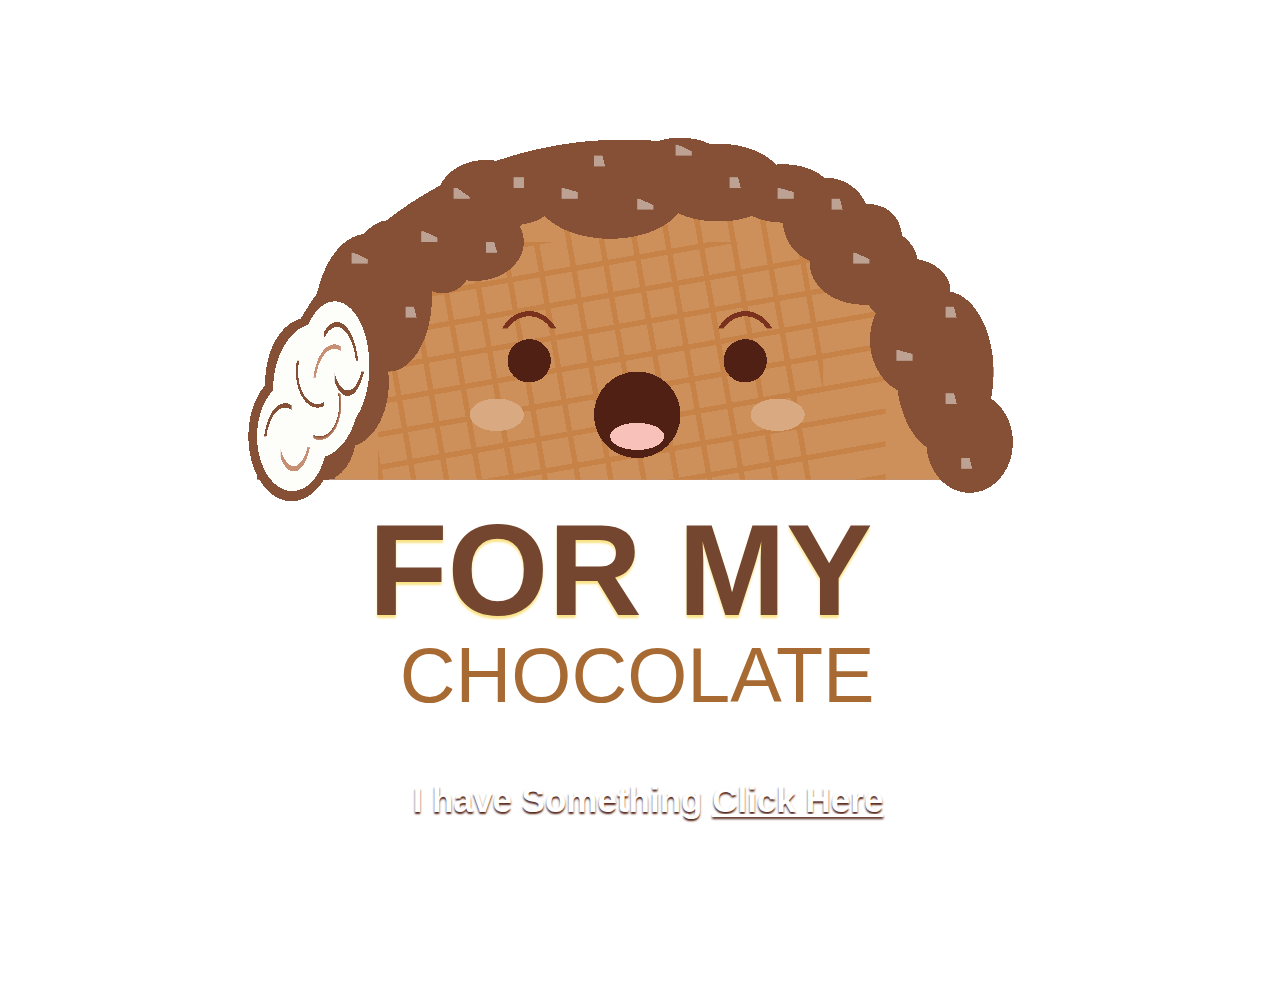
<file: index.html>
<!DOCTYPE html>
<html lang="en">
  <head>
    <meta charset="UTF-8" />
    <meta name="viewport" content="width=device-width, initial-scale=1.0" />
    <title>vaibhav</title>
    <link rel="stylesheet" href="style.css" />
  </head>
  <body>
    <div class="discontinued"></div>
    <div class="main">
      <p>I have Something <a href="new.html">Click Here</a></p>
    </div>
  </body>
</html>
</file>
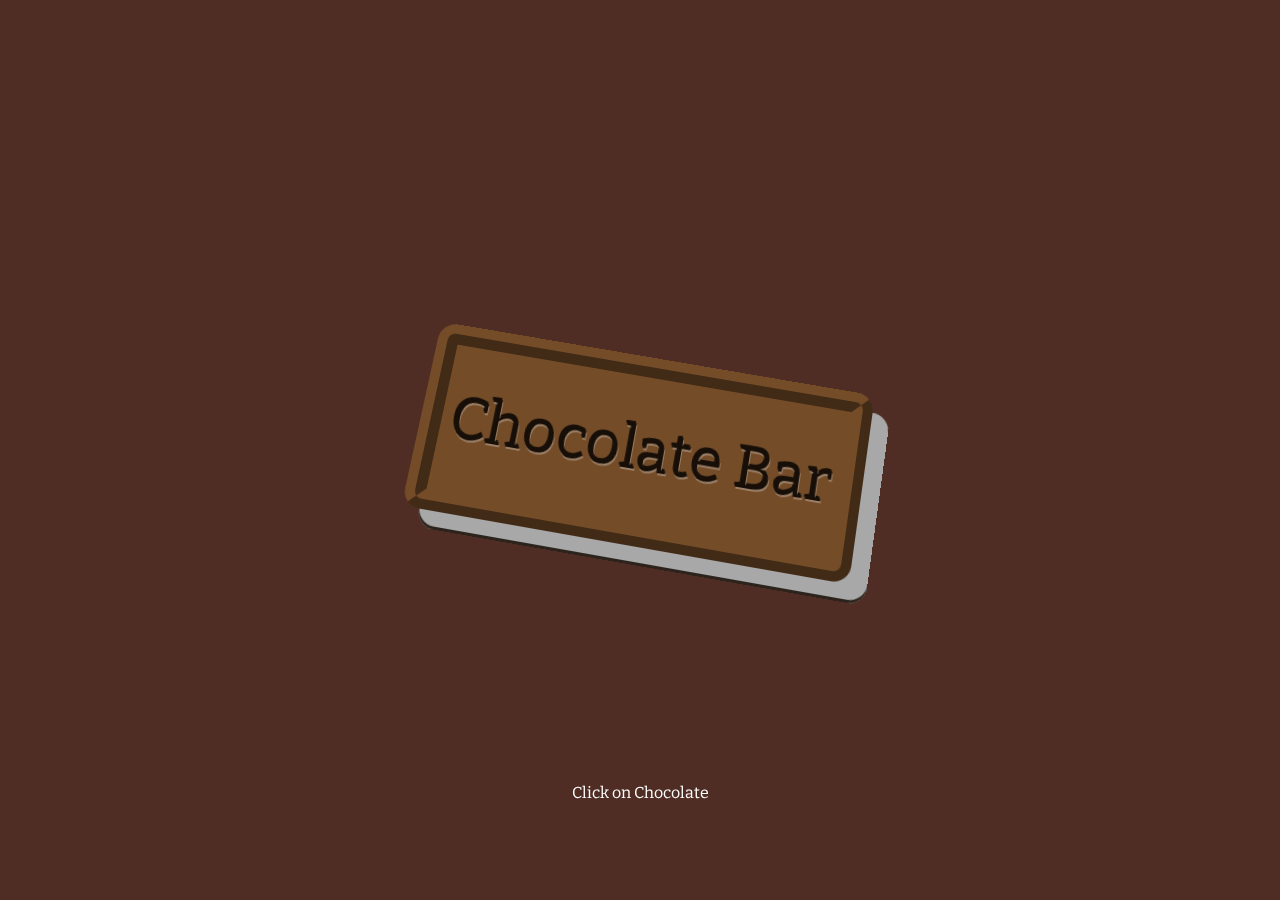
<file: new.html>
<!DOCTYPE html>
<html lang="en">
  <head>
    <meta charset="UTF-8" />
    <meta name="viewport" content="width=device-width, initial-scale=1.0" />
    <title>UntoldCoding</title>
    <link rel="stylesheet" href="new.css" />
  </head>
  <body>
    <button class="chocolate-button">
      <div class="crumbs"></div>
      <span class="bar">
        <span class="text"> Chocolate Bar</span>
      </span>
    </button>

    <div class="instructions">Click on Chocolate</div>

    <script>
      console.clear();

      const elButton = document.querySelector(".chocolate-button");

      elButton.addEventListener("mousedown", (event) => {
        if (!elButton.matches(":focus")) {
          elButton.style.setProperty("--x", event.offsetX);
          elButton.style.setProperty("--y", event.offsetY);
        }
      });
    </script>
  </body>
</html>
</file>
<file: style.css>
div,
div:before,
div:after {
  display: block;
  content: "";
  position: absolute;
  box-sizing: border-box;
}

body {
  height: 100vh;
  width: 100vw;
  display: flex;
  justify-content: center;
  align-items: center;
  background: url(https://i.postimg.cc/RFvH4Fk2/chocolate-183543-1280.jpg);
  background-size: cover;
  background-repeat: no-repeat;
}

div.discontinued {
 /* Styles for the :before pseudo-element of the discontinued div */
  width: 100vmin;
  height: 100vmin;
  display: flex;
  transform: scale(1.2);
  position: relative;
  justify-content: center;
  align-items: center;
  margin: 0 auto;
  background: radial-gradient(
        ellipse at 50% 120%,
        transparent 2.6vmin,
        #7a311e 2.6vmin,
        #7a311e 3vmin,
        transparent 3vmin
      )
      calc(-5vmin + 34vmin) calc(-10vmin + 38vmin) / 20vmin 10vmin no-repeat,
    radial-gradient(
        ellipse at 50% 120%,
        transparent 2.6vmin,
        #7a311e 2.6vmin,
        #7a311e 3vmin,
        transparent 3vmin
      )
      calc(-5vmin + 54vmin) calc(-10vmin + 38vmin) / 20vmin 10vmin no-repeat,
    radial-gradient(ellipse, #512014 2vmin, transparent 2vmin)
      calc(-5vmin + 38vmin) calc(-10vmin + 45vmin) / 12vmin 12vmin no-repeat,
    radial-gradient(ellipse, #512014 2vmin, transparent 2vmin)
      calc(-5vmin + 58vmin) calc(-10vmin + 45vmin) / 12vmin 12vmin no-repeat,
    radial-gradient(ellipse, #d9aa82 2.5vmin, transparent 2.5vmin)
      calc(-5vmin + 31vmin) calc(-10vmin + 50vmin) / 20vmin 12vmin no-repeat,
    radial-gradient(ellipse, #d9aa82 2.5vmin, transparent 2.5vmin)
      calc(-5vmin + 57vmin) calc(-10vmin + 50vmin) / 20vmin 12vmin no-repeat,
    radial-gradient(ellipse, #f8c2bb 2.5vmin, transparent 2.5vmin)
      calc(-5vmin + 44vmin) calc(-10vmin + 53vmin) / 20vmin 10vmin no-repeat,
    radial-gradient(ellipse, #512014 4vmin, transparent 2.5vmin)
      calc(-5vmin + 44vmin) calc(-10vmin + 46vmin) / 20vmin 20vmin no-repeat,
    linear-gradient(25deg, #bda293 1vmin, transparent 0.5vmin)
      calc(-5vmin + 27.5vmin) calc(-10vmin + 41vmin) / 1.5vmin 1vmin no-repeat,
    linear-gradient(75deg, #bda293 1vmin, transparent 0.5vmin)
      calc(-5vmin + 32.5vmin) calc(-10vmin + 46vmin) / 1.5vmin 1vmin no-repeat,
    linear-gradient(25deg, #bda293 1vmin, transparent 0.5vmin)
      calc(-5vmin + 57.5vmin) calc(-10vmin + 31vmin) / 1.5vmin 1vmin no-repeat,
    linear-gradient(75deg, #bda293 1vmin, transparent 0.5vmin)
      calc(-5vmin + 82.5vmin) calc(-10vmin + 46vmin) / 1.5vmin 1vmin no-repeat,
    linear-gradient(25deg, #bda293 1vmin, transparent 0.5vmin)
      calc(-5vmin + 74vmin) calc(-10vmin + 41vmin) / 1.5vmin 1vmin no-repeat,
    linear-gradient(75deg, #bda293 1vmin, transparent 0.5vmin)
      calc(-5vmin + 82.5vmin) calc(-10vmin + 54vmin) / 1.5vmin 1vmin no-repeat,
    linear-gradient(25deg, #bda293 1vmin, transparent 0.5vmin)
      calc(-5vmin + 34vmin) calc(-10vmin + 39vmin) / 1.5vmin 1vmin no-repeat,
    linear-gradient(75deg, #bda293 1vmin, transparent 0.5vmin)
      calc(-5vmin + 62.5vmin) calc(-10vmin + 34vmin) / 1.5vmin 1vmin no-repeat,
    linear-gradient(25deg, #bda293 1vmin, transparent 0.5vmin)
      calc(-5vmin + 54vmin) calc(-10vmin + 36vmin) / 1.5vmin 1vmin no-repeat,
    linear-gradient(95deg, #bda293 1vmin, transparent 0.5vmin)
      calc(-5vmin + 42.5vmin) calc(-10vmin + 34vmin) / 1.5vmin 1vmin no-repeat,
    linear-gradient(35deg, #bda293 1vmin, transparent 0.5vmin)
      calc(-5vmin + 37vmin) calc(-10vmin + 35vmin) / 1.5vmin 1vmin no-repeat,
    linear-gradient(75deg, #bda293 1vmin, transparent 0.5vmin)
      calc(-5vmin + 40vmin) calc(-10vmin + 40vmin) / 1.5vmin 1vmin no-repeat,
    linear-gradient(15deg, #bda293 1vmin, transparent 0.5vmin)
      calc(-5vmin + 47vmin) calc(-10vmin + 35vmin) / 1.5vmin 1vmin no-repeat,
    linear-gradient(75deg, #bda293 1vmin, transparent 0.5vmin)
      calc(-5vmin + 50vmin) calc(-10vmin + 32vmin) / 1.5vmin 1vmin no-repeat,
    linear-gradient(15deg, #bda293 1vmin, transparent 0.5vmin)
      calc(-5vmin + 67vmin) calc(-10vmin + 35vmin) / 1.5vmin 1vmin no-repeat,
    linear-gradient(75deg, #bda293 1vmin, transparent 0.5vmin)
      calc(-5vmin + 72vmin) calc(-10vmin + 36vmin) / 1.5vmin 1vmin no-repeat,
    linear-gradient(15deg, #bda293 1vmin, transparent 0.5vmin)
      calc(-5vmin + 78vmin) calc(-10vmin + 50vmin) / 1.5vmin 1vmin no-repeat,
    linear-gradient(75deg, #bda293 1vmin, transparent 0.5vmin)
      calc(-5vmin + 84vmin) calc(-10vmin + 60vmin) / 1.5vmin 1vmin no-repeat,
    radial-gradient(
        ellipse at 90% 110%,
        transparent 1.8vmin,
        #c78f74 1.8vmin,
        #c78f74 2vmin,
        transparent 1vmin
      )
      calc(-5vmin + 20.5vmin) calc(-10vmin + 42.5vmin) / 6vmin 10vmin no-repeat,
    radial-gradient(
        ellipse at 90% 110%,
        transparent 1.8vmin,
        #865036 1.8vmin,
        #865036 2vmin,
        transparent 1vmin
      )
      calc(-5vmin + 16vmin) calc(-10vmin + 48vmin) / 6vmin 10vmin no-repeat,
    radial-gradient(
        ellipse at 10% 10%,
        transparent 1.8vmin,
        #865036 1.8vmin,
        #c78f74 2vmin,
        transparent 1vmin
      )
      calc(-5vmin + 24vmin) calc(-10vmin + 54vmin) / 6vmin 10vmin no-repeat,
    radial-gradient(
        ellipse at 90% 10%,
        transparent 1.8vmin,
        #865036 1.8vmin,
        #865036 2vmin,
        transparent 1vmin
      )
      calc(-5vmin + 19vmin) calc(-10vmin + 51vmin) / 6vmin 10vmin no-repeat,
    radial-gradient(
        ellipse at 20% -20%,
        transparent 1.5vmin,
        #c78f74 1.5vmin,
        #c78f74 1.7vmin,
        transparent 1.7vmin
      )
      calc(-5vmin + 21vmin) calc(-10vmin + 59vmin) / 6vmin 10vmin no-repeat,
    radial-gradient(
        ellipse at 20% -20%,
        transparent 1.5vmin,
        #865036 1.5vmin,
        #865036 1.7vmin,
        transparent 1.7vmin
      )
      calc(-5vmin + 26vmin) calc(-10vmin + 52vmin) / 6vmin 10vmin no-repeat,
    radial-gradient(
        ellipse at 20% 110%,
        transparent 1.8vmin,
        #865036 1.8vmin,
        #865036 2vmin,
        transparent 1vmin
      )
      calc(-5vmin + 25vmin) calc(-10vmin + 41vmin) / 6vmin 10vmin no-repeat,
    radial-gradient(ellipse, #fdfdf9 3.2vmin, transparent 1vmin)
      calc(-5vmin + 22vmin) calc(-10vmin + 44vmin) / 8vmin 15vmin no-repeat,
    radial-gradient(ellipse, #fdfdf9 4vmin, transparent 1vmin)
      calc(-5vmin + 19.75vmin) calc(-10vmin + 46.75vmin) / 9vmin 14vmin
      no-repeat,
    radial-gradient(ellipse, #fdfdf9 3.25vmin, transparent 1vmin)
      calc(-5vmin + 17.5vmin) calc(-10vmin + 51vmin) / 9vmin 14vmin no-repeat,
    radial-gradient(ellipse at 0% 0%, #fdfdf9 4.5vmin, transparent 1vmin)
      calc(-5vmin + 22vmin) calc(-10vmin + 53vmin) / 5vmin 10vmin no-repeat,
    radial-gradient(ellipse, #865036 4vmin, transparent 1vmin)
      calc(-5vmin + 78.75vmin) calc(-10vmin + 51.5vmin) / 12vmin 14vmin
      no-repeat,
    radial-gradient(ellipse, #865036 4.5vmin, transparent 1vmin)
      calc(-5vmin + 73.5vmin) calc(-10vmin + 41.5vmin) / 13vmin 15vmin no-repeat,
    radial-gradient(ellipse, #865036 4.5vmin, transparent 1vmin)
      calc(-5vmin + 78vmin) calc(-10vmin + 44.5vmin) / 9vmin 15vmin no-repeat,
    radial-gradient(ellipse, #865036 4vmin, transparent 1vmin)
      calc(-5vmin + 73vmin) calc(-10vmin + 40vmin) / 12vmin 9vmin no-repeat,
    radial-gradient(ellipse, #865036 5vmin, transparent 1vmin)
      calc(-5vmin + 69vmin) calc(-10vmin + 37.5vmin) / 12vmin 9vmin no-repeat,
    radial-gradient(ellipse, #865036 3vmin, transparent 1vmin)
      calc(-5vmin + 71vmin) calc(-10vmin + 35vmin) / 9vmin 9vmin no-repeat,
    radial-gradient(ellipse, #865036 4vmin, transparent 1vmin)
      calc(-5vmin + 67vmin) calc(-10vmin + 33.5vmin) / 9vmin 9vmin no-repeat,
    radial-gradient(ellipse, #865036 4.5vmin, transparent 1vmin)
      calc(-5vmin + 60vmin) calc(-10vmin + 31vmin) / 15vmin 9vmin no-repeat,
    radial-gradient(ellipse, #865036 7vmin, transparent 1vmin)
      calc(-5vmin + 44vmin) calc(-10vmin + 31vmin) / 15vmin 9vmin no-repeat,
    radial-gradient(ellipse, #865036 6vmin, transparent 1vmin)
      calc(-5vmin + 54vmin) calc(-10vmin + 30vmin) / 15vmin 9vmin no-repeat,
    radial-gradient(ellipse, #865036 4.5vmin, transparent 1vmin)
      calc(-5vmin + 47vmin) calc(-10vmin + 29vmin) / 15vmin 9vmin no-repeat,
    radial-gradient(ellipse, #865036 3.75vmin, transparent 1vmin)
      calc(-5vmin + 52vmin) calc(-10vmin + 29.25vmin) / 12vmin 6vmin no-repeat,
    radial-gradient(ellipse, #865036 3.75vmin, transparent 1vmin)
      calc(-5vmin + 47vmin) calc(-10vmin + 30vmin) / 11vmin 4vmin no-repeat,
    radial-gradient(ellipse, #865036 3.75vmin, transparent 1vmin)
      calc(-5vmin + 43vmin) calc(-10vmin + 31vmin) / 8vmin 4vmin no-repeat,
    radial-gradient(ellipse at left top, #865036 3.75vmin, transparent 1vmin)
      calc(-5vmin + 29vmin) calc(-10vmin + 43vmin) / 8vmin 11vmin no-repeat,
    radial-gradient(ellipse, #865036 4.5vmin, transparent 1vmin)
      calc(-5vmin + 35vmin) calc(-10vmin + 32vmin) / 10vmin 8vmin no-repeat,
    radial-gradient(ellipse, #865036 3.5vmin, transparent 1vmin)
      calc(-5vmin + 38vmin) calc(-10vmin + 31.5vmin) / 10vmin 8vmin no-repeat,
    radial-gradient(ellipse, #865036 4.5vmin, transparent 1vmin)
      calc(-5vmin + 34vmin) calc(-10vmin + 36vmin) / 10vmin 8vmin no-repeat,
    radial-gradient(ellipse, #865036 3.5vmin, transparent 1vmin)
      calc(-5vmin + 35vmin) calc(-10vmin + 33vmin) / 10vmin 8vmin no-repeat,
    radial-gradient(ellipse, #865036 3vmin, transparent 1vmin)
      calc(-5vmin + 32vmin) calc(-10vmin + 36vmin) / 8vmin 10vmin no-repeat,
    radial-gradient(ellipse at bottom right, #865036 5vmin, transparent 1vmin)
      calc(-5vmin + 21vmin) calc(-10vmin + 34vmin) / 8vmin 14vmin no-repeat,
    radial-gradient(ellipse, #865036 4vmin, transparent 1vmin)
      calc(-5vmin + 27vmin) calc(-10vmin + 38vmin) / 8vmin 14vmin no-repeat,
    radial-gradient(ellipse at left top, #865036 3vmin, transparent 1vmin)
      calc(-5vmin + 27vmin) calc(-10vmin + 48vmin) / 6vmin 14vmin no-repeat,
    radial-gradient(ellipse, #865036 4vmin, transparent 1vmin)
      calc(-5vmin + 17.5vmin) calc(-10vmin + 44vmin) / 12vmin 18vmin no-repeat,
    radial-gradient(ellipse at left, #865036 4vmin, transparent 1vmin)
      calc(-5vmin + 27vmin) calc(-10vmin + 44vmin) / 6vmin 18vmin no-repeat,
    radial-gradient(ellipse, #865036 4vmin, transparent 1vmin)
      calc(-5vmin + 16vmin) calc(-10vmin + 49vmin) / 12vmin 18vmin no-repeat,
    radial-gradient(ellipse at left, #865036 3vmin, transparent 1vmin)
      calc(-5vmin + 25vmin) calc(-10vmin + 48.5vmin) / 6vmin 18vmin no-repeat,
    repeating-linear-gradient(
        80deg,
        #c78347 0vmin,
        #c78347 0.5vmin,
        transparent 0.5vmin,
        transparent 3vmin
      )
      calc(-5vmin + 30vmin) calc(-10vmin + 40vmin) / 17vmin 22vmin no-repeat,
    repeating-linear-gradient(
        80deg,
        #c78347 0vmin,
        #c78347 0.5vmin,
        transparent 0.5vmin,
        transparent 3vmin
      )
      calc(-5vmin + 45.25vmin) calc(-10vmin + 36vmin) / 26vmin 26vmin no-repeat,
    repeating-linear-gradient(
        -10deg,
        #c78347 0vmin,
        #c78347 0.5vmin,
        transparent 0.5vmin,
        transparent 3vmin
      )
      calc(-5vmin + 30vmin) calc(-10vmin + 40vmin) / 47vmin 22vmin no-repeat,
    radial-gradient(ellipse at 50% 100%, #cd905b 30vmin, transparent 1vmin)
      calc(-5vmin + 16vmin) calc(-10vmin + 22vmin) / 80vmin 40vmin no-repeat,
    radial-gradient(ellipse at 46% 100%, #865036 34vmin, transparent 1vmin)
      calc(-5vmin + 16vmin) calc(-10vmin + 22vmin) / 80vmin 40vmin no-repeat;
}

div.discontinued:after {  /* Styles for the :after pseudo-element of the discontinued div */
  width: 100vmin;
  height: 100vmin;
  left: -1vmin;
  text-align: center;
  z-index: 99;
  padding-top: 55vmin;
  font-size: 12vmin;
  font-weight: 900;
  transform: scale(1);
  z-index: 999;
  color: #74452f;
  text-shadow: 0 2px 2px #fae385;
  line-height: 0.9;
  text-transform: uppercase;
  white-space: pre-wrap;
  font-family: "Oswald", sans-serif;
  content: "FOr My ";
}

div.discontinued:before {
  width: 100vmin;
  height: 100vmin;
  left: -1vmin;
  text-align: center;
  z-index: 99;
  padding-top: 67vmin;
  font-size: 7.15vmin;
  font-weight: 400;
  transform: scale(1);
  z-index: 999;
  color: #a86a33;
  line-height: 0.9;
  text-transform: uppercase;
  white-space: pre-wrap;
  font-family: "Oswald", sans-serif;
  content: "Chocolate";
  text-shadow: 0 2px 2px #ffffff;
}

.main {
  color: #ffffff;
  position: absolute;
  bottom: 5%;
  font-weight: 600;
  font-size: 35px;
  font-family: "Oswald", sans-serif;
  text-shadow: 0 2px 2px #512014;
}
.main a {
  color: white;
  text-shadow: 0 2px 2px #512014;
}
.main a:hover {
  color: rgb(230, 47, 47);
  text-shadow: 0 2px 2px #ffffff;
}
</file>
<file: new.css>
@import url("https://fonts.googleapis.com/css?family=Bitter:700&display=swap");
*,
*:before,
*:after {
  position: relative;
  box-sizing: border-box;
}

html,
body {
  height: 100%;
  width: 100%;
  margin: 0;
  padding: 0;
  overflow: hidden;
}

body {
  display: flex;
  justify-content: center;
  align-items: center;
  background: #502d24;
  transform-style: preserve-3d;
  perspective: 1000px;
}

.instructions {
  position: absolute;
  bottom: 10%;

  left: 0;
  right: 0;
  padding: 0.5rem;
  text-align: center;
  font-family: Bitter, sans-serif;
  color: white;
}

:root {
  --brown: #754c28;
  --brown-light: #bcaea1a4;
  --brown-dark: #a9a8a8;
  --brown-darker: #2c241c;
  --brown-darkz: #000000;
}

.chocolate-button {
  /* Reset button styles */
  -webkit-appearance: none;
  -moz-appearance: none;
  appearance: none;
  border: none;
  background: none;
  padding: 0;
  margin: 0;
  font-size: 10vmin;
  font-family: Bitter, cursive;
  cursor: pointer;
  transform: rotateX(10deg) rotateZ(10deg);
}
@media (min-width: 600px) {
  .chocolate-button {
    font-size: 60px;
  }
}
.chocolate-button .bar {
  border-radius: 0.3em;
  display: block;
  transition: transform 0.1s ease;
}
.chocolate-button .bar:hover,
.chocolate-button .bar:focus,
.chocolate-button .bar:active {
  transform: translateY(0.05em);
}
.chocolate-button .bar:before,
.chocolate-button .bar:after {
  content: "";
  position: absolute;
  left: 0;
  width: 100%;
  height: 100%;
  z-index: -1;
  border-radius: inherit;
}
.chocolate-button .bar:before {
  background-color: var(--brown);
  border: 0.35em rgba(117, 76, 40, 0.6) ridge;
  top: 0;
  z-index: 0;
}
.chocolate-button .bar:after {
  top: 0.3em;
  left: 0.3em;
  background: var(--brown-dark);
  box-shadow: inset 0 -0.05em var(--brown-darker);
}
.chocolate-button .text,
.chocolate-button .bar:before,
.chocolate-button .bar:after {
  transition: -webkit-clip-path 0.15s steps(3, start);
  transition: clip-path 0.15s steps(3, start);
  transition: clip-path 0.15s steps(3, start),
    -webkit-clip-path 0.15s steps(3, start);
  -webkit-clip-path: polygon(
    100% 0,
    100% 100%,
    calc(30% + var(--x, 0) * 1px) 100%,
    calc(24% + var(--x, 0) * 1px) 100%,
    calc(7% + var(--x, 0) * 1px) 100%,
    calc(0% + var(--x, 0) * 1px) 100%,
    calc(-6% + var(--x, 0) * 1px) 100%,
    calc(-20% + var(--x, 0) * 1px) 100%,
    calc(-30% + var(--x, 0) * 1px) 100%,
    0 100%,
    0 0
  );
  clip-path: polygon(
    100% 0,
    100% 100%,
    calc(30% + var(--x, 0) * 1px) 100%,
    calc(24% + var(--x, 0) * 1px) 100%,
    calc(7% + var(--x, 0) * 1px) 100%,
    calc(0% + var(--x, 0) * 1px) 100%,
    calc(-6% + var(--x, 0) * 1px) 100%,
    calc(-20% + var(--x, 0) * 1px) 100%,
    calc(-30% + var(--x, 0) * 1px) 100%,
    0 100%,
    0 0
  );
}
.chocolate-button .text {
  display: block;
  padding: 1em 0.5em;
  color: var(--brown-darkz);
  opacity: 0.8;
  text-shadow: 1px 2px var(--brown-light), -1px -2px black;
}

/* ---------------------------------- */
.crumbs {
  position: absolute;
  width: 0.3em;
  height: 0.3em;
  border-radius: 50%;
  top: 0;
  left: calc(var(--x, 0) * 1px);
  pointer-events: none;
  opacity: 0;
}
.crumbs:before,
.crumbs:after {
  content: "";
  position: absolute;
  height: 100%;
  width: 100%;
  border-radius: inherit;
  box-shadow: -1.7547952103em 1.6770189606em var(--brown),
    -1.7547952103em 1.6770189606em var(--brown),
    -2.3011845128em 2.8794398227em var(--brown),
    -2.3011845128em 2.8794398227em var(--brown),
    -0.4217394874em 0.0705320589em var(--brown),
    -0.4217394874em 0.0705320589em var(--brown),
    -0.1159591693em 0.7704363452em var(--brown),
    -0.1159591693em 0.7704363452em var(--brown),
    -2.1492040765em 2.1268170697em var(--brown),
    -2.1492040765em 2.1268170697em var(--brown),
    2.4411882244em 0.9208513046em var(--brown),
    2.4411882244em 0.9208513046em var(--brown),
    2.1550483899em 1.5017137668em var(--brown),
    2.1550483899em 1.5017137668em var(--brown),
    -1.9464615267em 1.4567134934em var(--brown),
    -1.9464615267em 1.4567134934em var(--brown),
    -2.8690082426em 2.7340134596em var(--brown),
    -2.8690082426em 2.7340134596em var(--brown),
    -1.6327566611em 1.5461441639em var(--brown),
    -1.6327566611em 1.5461441639em var(--brown),
    -1.7259157274em 2.7136771803em var(--brown),
    -1.7259157274em 2.7136771803em var(--brown),
    -0.9947450354em 2.2508840811em var(--brown),
    -0.9947450354em 2.2508840811em var(--brown),
    1.6174468599em 0.1411684513em var(--brown),
    1.6174468599em 0.1411684513em var(--brown),
    -1.3639903681em 2.24584453em var(--brown),
    -1.3639903681em 2.24584453em var(--brown),
    -1.6694185722em 2.5090191985em var(--brown),
    -1.6694185722em 2.5090191985em var(--brown),
    0.3857759081em 1.2122188346em var(--brown),
    0.3857759081em 1.2122188346em var(--brown),
    -1.1774451283em 2.1662207765em var(--brown),
    -1.1774451283em 2.1662207765em var(--brown),
    -2.1704305823em 1.3741380577em var(--brown),
    -2.1704305823em 1.3741380577em var(--brown),
    0.5921977864em 0.6783236635em var(--brown),
    0.5921977864em 0.6783236635em var(--brown),
    1.0593329551em 2.6875484967em var(--brown),
    1.0593329551em 2.6875484967em var(--brown);
}
.crumbs:before {
  height: 70%;
  width: 70%;
}

/* ---------------------------------- */
.chocolate-button:focus,
.chocolate-button:active {
  outline: none;
  -webkit-animation: chomp 0.3s cubic-bezier(0.72, 0.12, 0.32, 0.96);
  animation: chomp 0.3s cubic-bezier(0.72, 0.12, 0.32, 0.96);
}
@-webkit-keyframes chomp {
  30% {
    transform: translateZ(-6vmin) rotateX(15deg) rotateZ(12deg);
  }
  70% {
    transform: translateZ(-10vmin) rotateX(0deg) rotateZ(8deg);
  }
}
@keyframes chomp {
  30% {
    transform: translateZ(-6vmin) rotateX(15deg) rotateZ(12deg);
  }
  70% {
    transform: translateZ(-10vmin) rotateX(0deg) rotateZ(8deg);
  }
}
.chocolate-button:focus .text,
.chocolate-button:focus .bar:before,
.chocolate-button:focus .bar:after,
.chocolate-button:active .text,
.chocolate-button:active .bar:before,
.chocolate-button:active .bar:after {
  transition: none;
  -webkit-clip-path: polygon(
    100% 0,
    100% 100%,
    calc(30% + var(--x, 0) * 1px) 100%,
    calc(24% + var(--x, 0) * 1px) 75%,
    calc(7% + var(--x, 0) * 1px) 58%,
    calc(0% + var(--x, 0) * 1px) 65%,
    calc(-6% + var(--x, 0) * 1px) 45%,
    calc(-20% + var(--x, 0) * 1px) 51%,
    calc(-30% + var(--x, 0) * 1px) 100%,
    0 100%,
    0 0
  );
  clip-path: polygon(
    100% 0,
    100% 100%,
    calc(30% + var(--x, 0) * 1px) 100%,
    calc(24% + var(--x, 0) * 1px) 75%,
    calc(7% + var(--x, 0) * 1px) 58%,
    calc(0% + var(--x, 0) * 1px) 65%,
    calc(-6% + var(--x, 0) * 1px) 45%,
    calc(-20% + var(--x, 0) * 1px) 51%,
    calc(-30% + var(--x, 0) * 1px) 100%,
    0 100%,
    0 0
  );
}
.chocolate-button:focus .crumbs,
.chocolate-button:active .crumbs {
  opacity: 1;
  -webkit-animation: crumbs 1.5s ease-out both;
  animation: crumbs 1.5s ease-out both;
}
@-webkit-keyframes crumbs {
  to {
    transform: translateY(100vh);
  }
}
@keyframes crumbs {
  to {
    transform: translateY(100vh);
  }
}
.chocolate-button:focus .crumbs:before,
.chocolate-button:active .crumbs:before {
  -webkit-animation: inherit;
  animation: inherit;
  -webkit-animation-name: crumbs-left;
  animation-name: crumbs-left;
  -webkit-animation-duration: 1.2s;
  animation-duration: 1.2s;
}
@-webkit-keyframes crumbs-left {
  to {
    transform: translateX(-15vw) rotate(-5deg);
  }
}
@keyframes crumbs-left {
  to {
    transform: translateX(-15vw) rotate(-5deg);
  }
}
.chocolate-button:focus .crumbs:after,
.chocolate-button:active .crumbs:after {
  -webkit-animation: inherit;
  animation: inherit;
  -webkit-animation-name: crumbs-right;
  animation-name: crumbs-right;
}
@-webkit-keyframes crumbs-right {
  to {
    transform: translateX(15vw) rotate(5deg);
  }
}
@keyframes crumbs-right {
  to {
    transform: translateX(15vw) rotate(5deg);
  }
}
</file>
